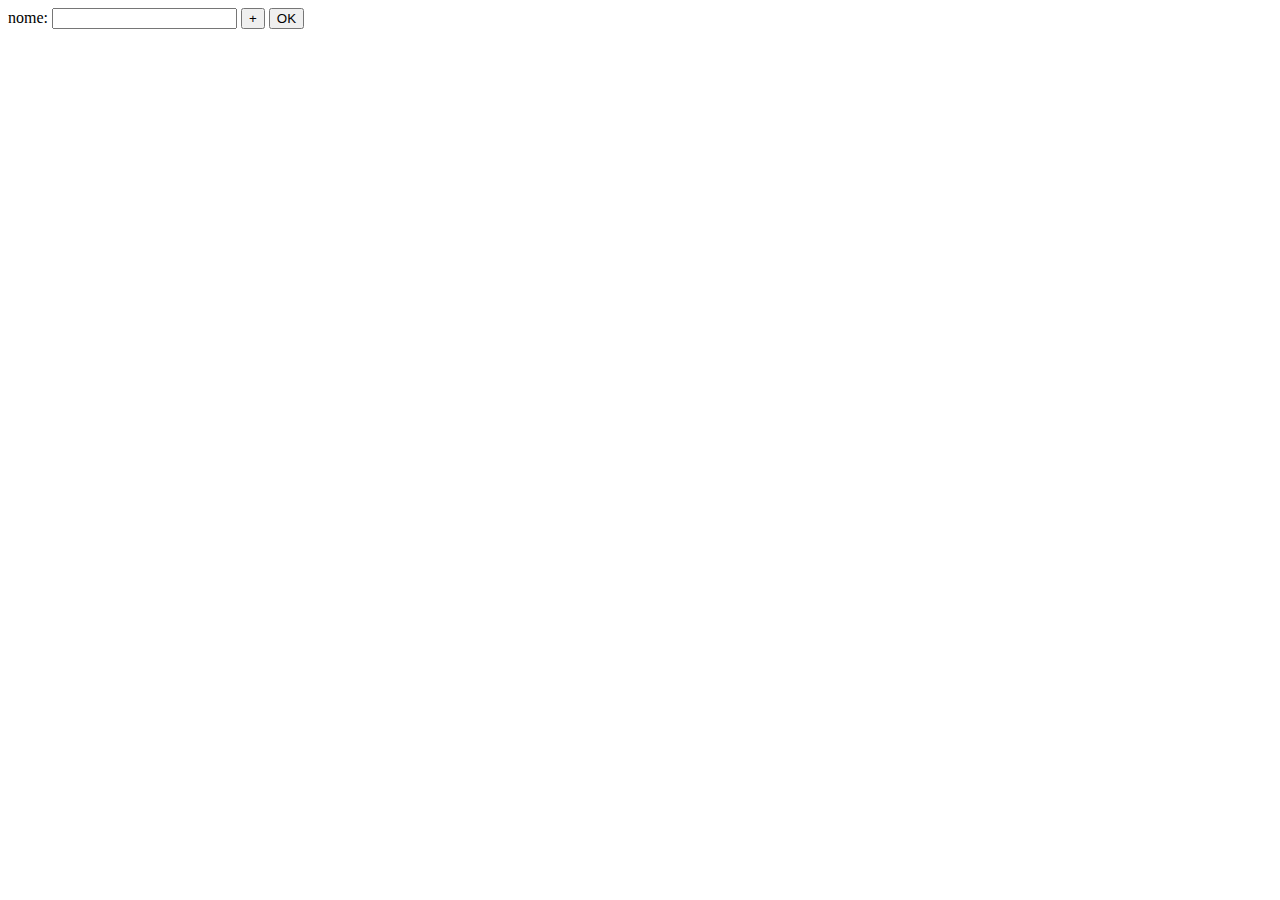
<file: apiweb/src/main/webapp/revisaojs/revisaojs.html>
<!DOCTYPE html>
<html>
<head>
	<title></title>
	<script type="text/javascript" src="revisao.js"></script>
</head>
<body>

	

	<div id="campos">
		nome: <input type="text" id="txtnome"/>
		<input type="button" value="+" onclick="novoContato()"/>
		<input type="button" value="OK" onclick="imprimirDados()"/>

		<form name="formContatos">
			<div id="listaContatos">
				

			</div>
		</form>

		<div id="saidaContatos">
				

		</div>

	</div>

	<div id="display">
	
	</div>
</body>
</html>
</file>
